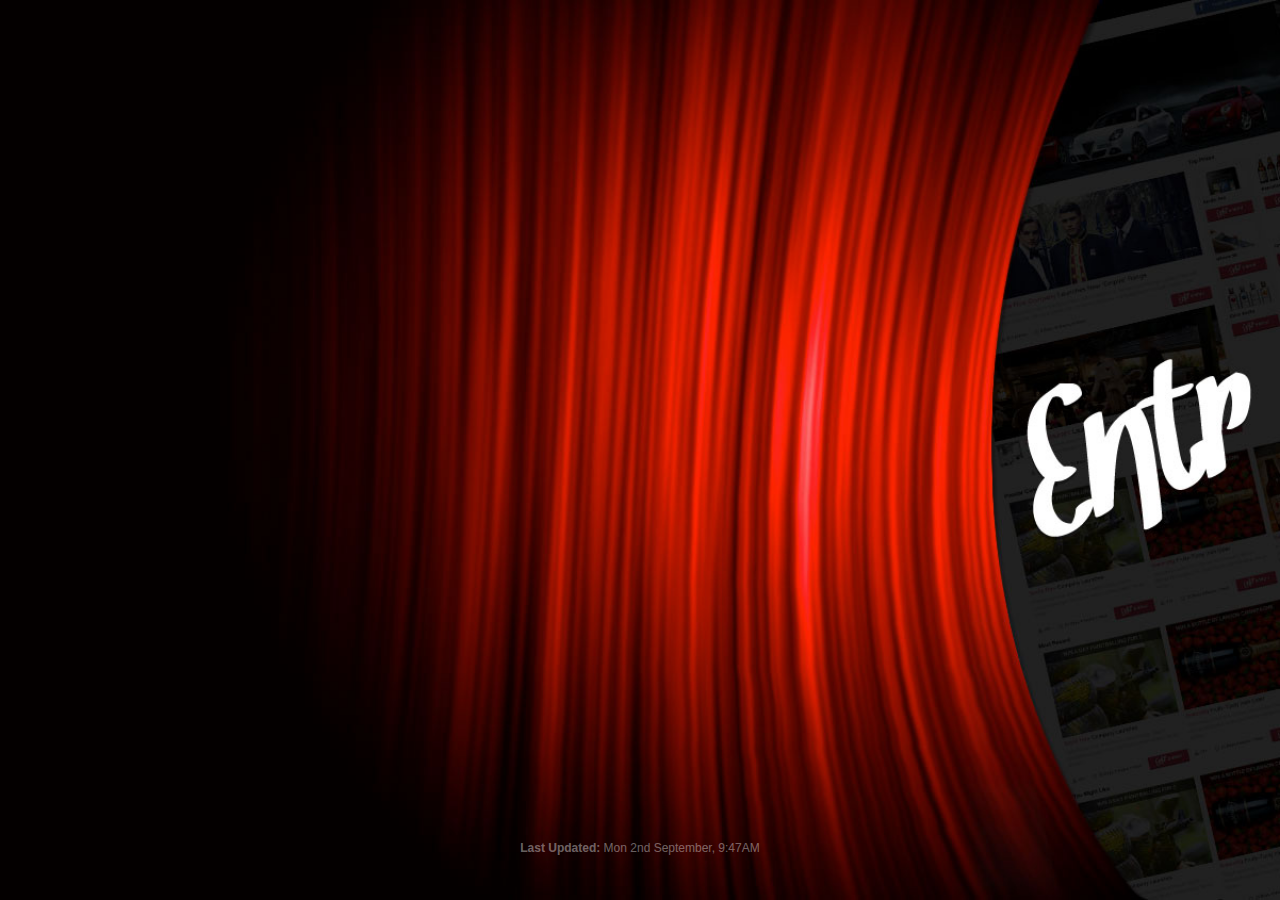
<file: EntrDesign/placeholder.html>
<head>
<!DOCTYPE html>
	<style type="text/css">
		body {
			margin :0;
			font-family: "Helvetica Neue", Helvetica, Arial, sans-serif;
			font-size: 12px;
		}
	</style>
	
	<title>Entr</title>
</head>

<body>
	<div style="background-image: url('placeholder.jpg'); height: 100%; width: 100%; background-size: cover; background-position: bottom right;"></div>
	
	<div style="position: absolute; bottom: 5%; color: rgba(255,255,255,0.40); width: 100%; text-align: center;"><strong>Last Updated:</strong> Mon 2nd September, 9:47AM</div>
</body>
</file>
